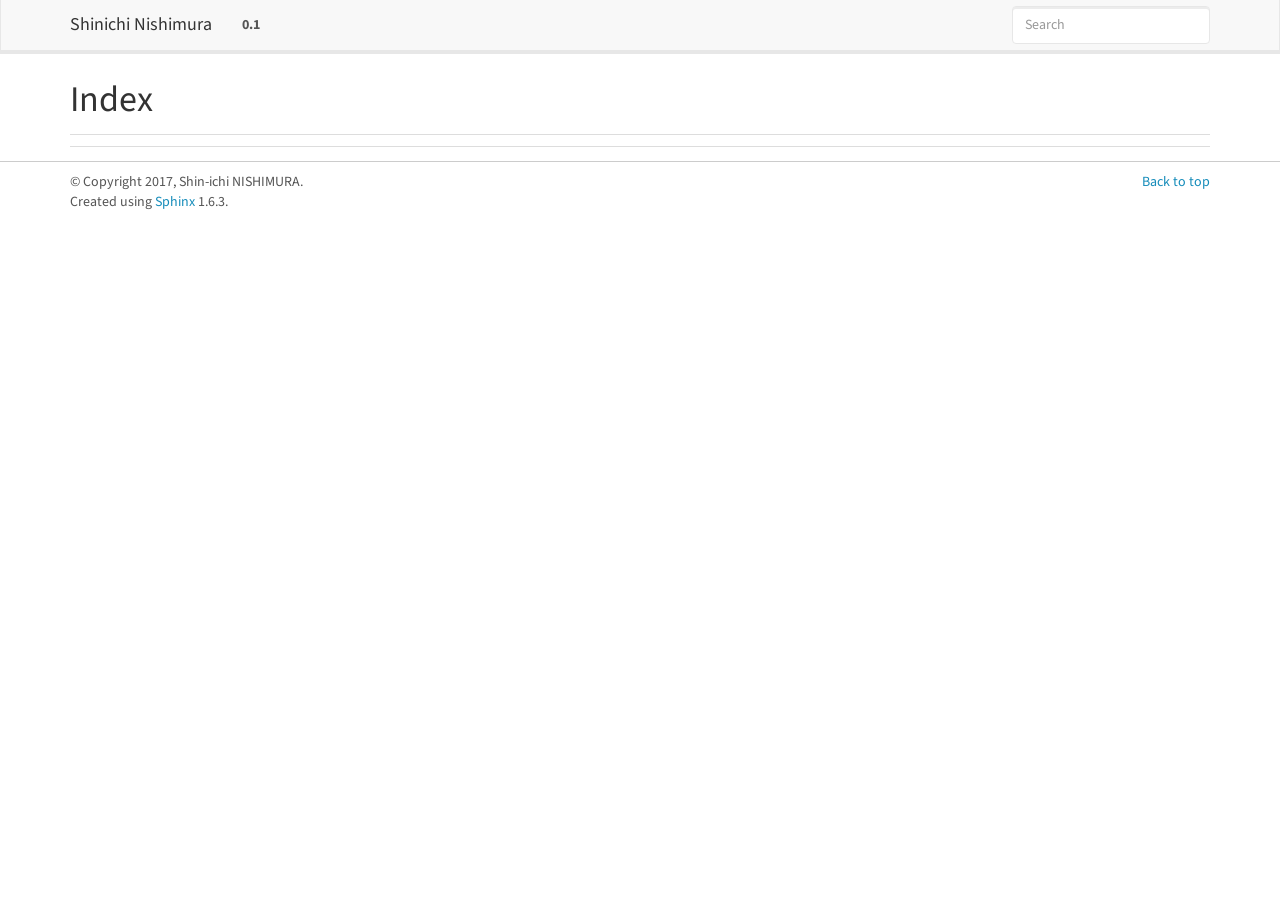
<file: genindex.html>
<!DOCTYPE html>

<html xmlns="http://www.w3.org/1999/xhtml">
  <head>
    <meta http-equiv="Content-Type" content="text/html; charset=utf-8" />
    <title>Index &#8212; Shinichi Nishimura 0.1 documentation</title>
    <link rel="stylesheet" href="_static/bootstrap-sphinx.css" type="text/css" />
    <link rel="stylesheet" href="_static/pygments.css" type="text/css" />
    <script type="text/javascript">
      var DOCUMENTATION_OPTIONS = {
        URL_ROOT:    './',
        VERSION:     '0.1',
        COLLAPSE_INDEX: false,
        FILE_SUFFIX: '.html',
        HAS_SOURCE:  true,
        SOURCELINK_SUFFIX: '.txt'
      };
    </script>
    <script type="text/javascript" src="_static/jquery.js"></script>
    <script type="text/javascript" src="_static/underscore.js"></script>
    <script type="text/javascript" src="_static/doctools.js"></script>
    <script type="text/javascript" src="_static/js/jquery-1.11.0.min.js"></script>
    <script type="text/javascript" src="_static/js/jquery-fix.js"></script>
    <script type="text/javascript" src="_static/bootstrap-3.3.6/js/bootstrap.min.js"></script>
    <script type="text/javascript" src="_static/bootstrap-sphinx.js"></script>
    <link rel="index" title="Index" href="#" />
    <link rel="search" title="Search" href="search.html" />
<meta charset='utf-8'>
<meta http-equiv='X-UA-Compatible' content='IE=edge,chrome=1'>
<meta name='viewport' content='width=device-width, initial-scale=1.0, maximum-scale=1'>
<meta name="apple-mobile-web-app-capable" content="yes">

  </head>
  <body>

  <div id="navbar" class="navbar navbar-default navbar-fixed-top">
    <div class="container">
      <div class="navbar-header">
        <!-- .btn-navbar is used as the toggle for collapsed navbar content -->
        <button type="button" class="navbar-toggle" data-toggle="collapse" data-target=".nav-collapse">
          <span class="icon-bar"></span>
          <span class="icon-bar"></span>
          <span class="icon-bar"></span>
        </button>
        <a class="navbar-brand" href="index.html">
          Shinichi Nishimura</a>
        <span class="navbar-text navbar-version pull-left"><b>0.1</b></span>
      </div>

        <div class="collapse navbar-collapse nav-collapse">
          <ul class="nav navbar-nav">
            
            
              <li class="dropdown globaltoc-container">
  <a role="button"
     id="dLabelGlobalToc"
     data-toggle="dropdown"
     data-target="#"
     href="index.html">Site <b class="caret"></b></a>
  <ul class="dropdown-menu globaltoc"
      role="menu"
      aria-labelledby="dLabelGlobalToc"></ul>
</li>
              
            
            
            
            
            
              <li class="hidden-sm"></li>
            
          </ul>

          
            
<form class="navbar-form navbar-right" action="search.html" method="get">
 <div class="form-group">
  <input type="text" name="q" class="form-control" placeholder="Search" />
 </div>
  <input type="hidden" name="check_keywords" value="yes" />
  <input type="hidden" name="area" value="default" />
</form>
          
        </div>
    </div>
  </div>

<div class="container">
  <div class="row">
    <div class="col-md-12 content">
      

<h1 id="index">Index</h1>

<div class="genindex-jumpbox">
 
</div>


    </div>
      
  </div>
</div>
<footer class="footer">
  <div class="container">
    <p class="pull-right">
      <a href="#">Back to top</a>
      
    </p>
    <p>
        &copy; Copyright 2017, Shin-ichi NISHIMURA.<br/>
      Created using <a href="http://sphinx-doc.org/">Sphinx</a> 1.6.3.<br/>
    </p>
  </div>
</footer>
  </body>
</html>
</file>
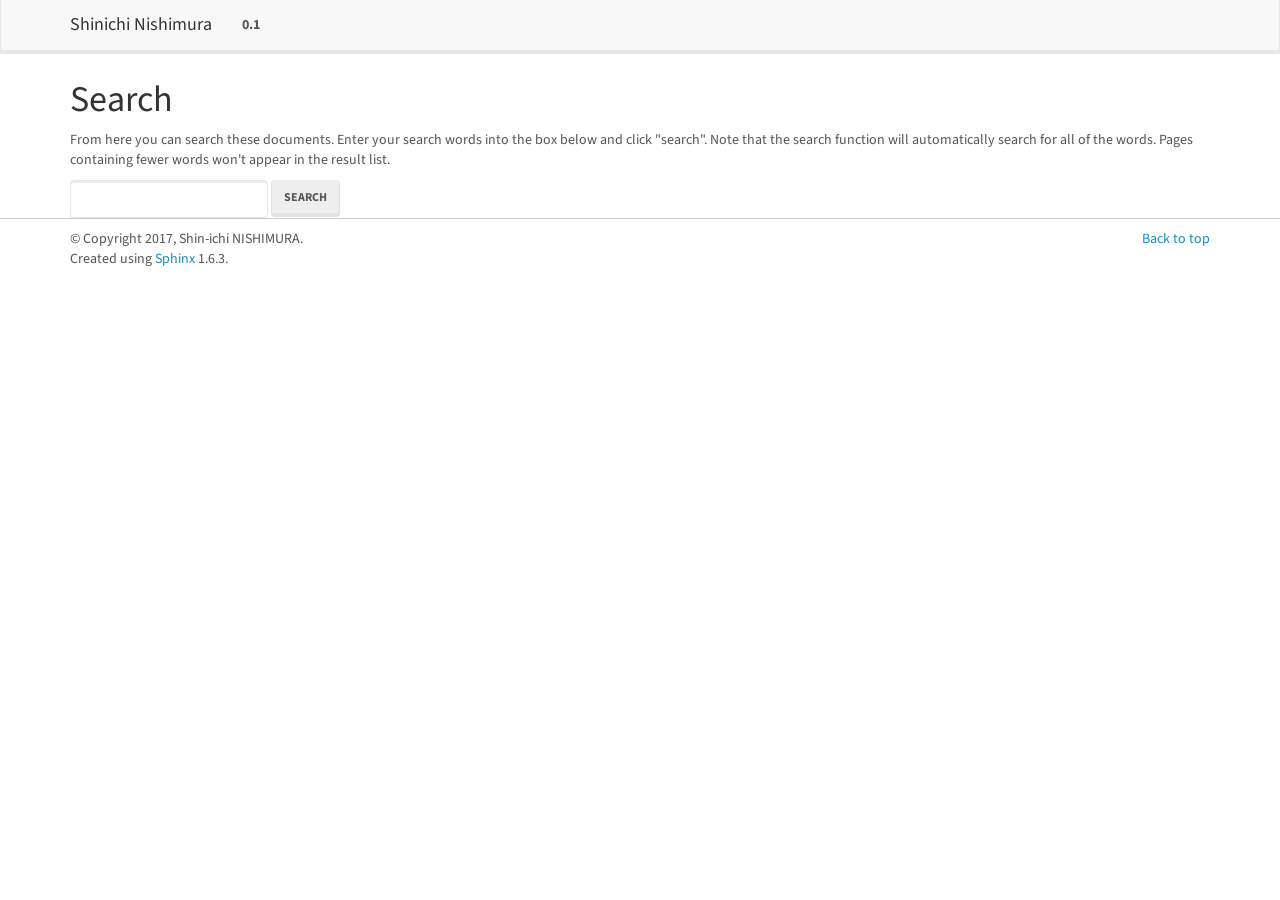
<file: search.html>
<!DOCTYPE html>

<html xmlns="http://www.w3.org/1999/xhtml">
  <head>
    <meta http-equiv="Content-Type" content="text/html; charset=utf-8" />
    <title>Search &#8212; Shinichi Nishimura 0.1 documentation</title>
    <link rel="stylesheet" href="_static/bootstrap-sphinx.css" type="text/css" />
    <link rel="stylesheet" href="_static/pygments.css" type="text/css" />
    <script type="text/javascript">
      var DOCUMENTATION_OPTIONS = {
        URL_ROOT:    './',
        VERSION:     '0.1',
        COLLAPSE_INDEX: false,
        FILE_SUFFIX: '.html',
        HAS_SOURCE:  true,
        SOURCELINK_SUFFIX: '.txt'
      };
    </script>
    <script type="text/javascript" src="_static/jquery.js"></script>
    <script type="text/javascript" src="_static/underscore.js"></script>
    <script type="text/javascript" src="_static/doctools.js"></script>
    <script type="text/javascript" src="_static/searchtools.js"></script>
    <script type="text/javascript" src="_static/js/jquery-1.11.0.min.js"></script>
    <script type="text/javascript" src="_static/js/jquery-fix.js"></script>
    <script type="text/javascript" src="_static/bootstrap-3.3.6/js/bootstrap.min.js"></script>
    <script type="text/javascript" src="_static/bootstrap-sphinx.js"></script>
    <link rel="index" title="Index" href="genindex.html" />
    <link rel="search" title="Search" href="#" />
  <script type="text/javascript">
    jQuery(function() { Search.loadIndex("searchindex.js"); });
  </script>
  
  <script type="text/javascript" id="searchindexloader"></script>
  
<meta charset='utf-8'>
<meta http-equiv='X-UA-Compatible' content='IE=edge,chrome=1'>
<meta name='viewport' content='width=device-width, initial-scale=1.0, maximum-scale=1'>
<meta name="apple-mobile-web-app-capable" content="yes">


  </head>
  <body>

  <div id="navbar" class="navbar navbar-default navbar-fixed-top">
    <div class="container">
      <div class="navbar-header">
        <!-- .btn-navbar is used as the toggle for collapsed navbar content -->
        <button type="button" class="navbar-toggle" data-toggle="collapse" data-target=".nav-collapse">
          <span class="icon-bar"></span>
          <span class="icon-bar"></span>
          <span class="icon-bar"></span>
        </button>
        <a class="navbar-brand" href="index.html">
          Shinichi Nishimura</a>
        <span class="navbar-text navbar-version pull-left"><b>0.1</b></span>
      </div>

        <div class="collapse navbar-collapse nav-collapse">
          <ul class="nav navbar-nav">
            
            
              <li class="dropdown globaltoc-container">
  <a role="button"
     id="dLabelGlobalToc"
     data-toggle="dropdown"
     data-target="#"
     href="index.html">Site <b class="caret"></b></a>
  <ul class="dropdown-menu globaltoc"
      role="menu"
      aria-labelledby="dLabelGlobalToc"></ul>
</li>
              
            
            
            
            
            
              <li class="hidden-sm"></li>
            
          </ul>

          
            
          
        </div>
    </div>
  </div>

<div class="container">
  <div class="row">
    <div class="col-md-12 content">
      
  <h1 id="search-documentation">Search</h1>
  <div id="fallback" class="admonition warning">
  <script type="text/javascript">$('#fallback').hide();</script>
  <p>
    Please activate JavaScript to enable the search
    functionality.
  </p>
  </div>
  <p>
    From here you can search these documents. Enter your search
    words into the box below and click "search". Note that the search
    function will automatically search for all of the words. Pages
    containing fewer words won't appear in the result list.
  </p>

  
  <form class="form-inline" action="" method="get">
    <div class="form-group">
      <input type="text" class="form-control" name="q" value="" />
    </div>
    <input type="submit" class="btn btn-default" value="search" />
    <span id="search-progress" style="padding-left: 10px"></span>
  </form>  
  
  
  
  <div id="search-results">
  
  </div>

    </div>
      
  </div>
</div>
<footer class="footer">
  <div class="container">
    <p class="pull-right">
      <a href="#">Back to top</a>
      
    </p>
    <p>
        &copy; Copyright 2017, Shin-ichi NISHIMURA.<br/>
      Created using <a href="http://sphinx-doc.org/">Sphinx</a> 1.6.3.<br/>
    </p>
  </div>
</footer>
  </body>
</html>
</file>
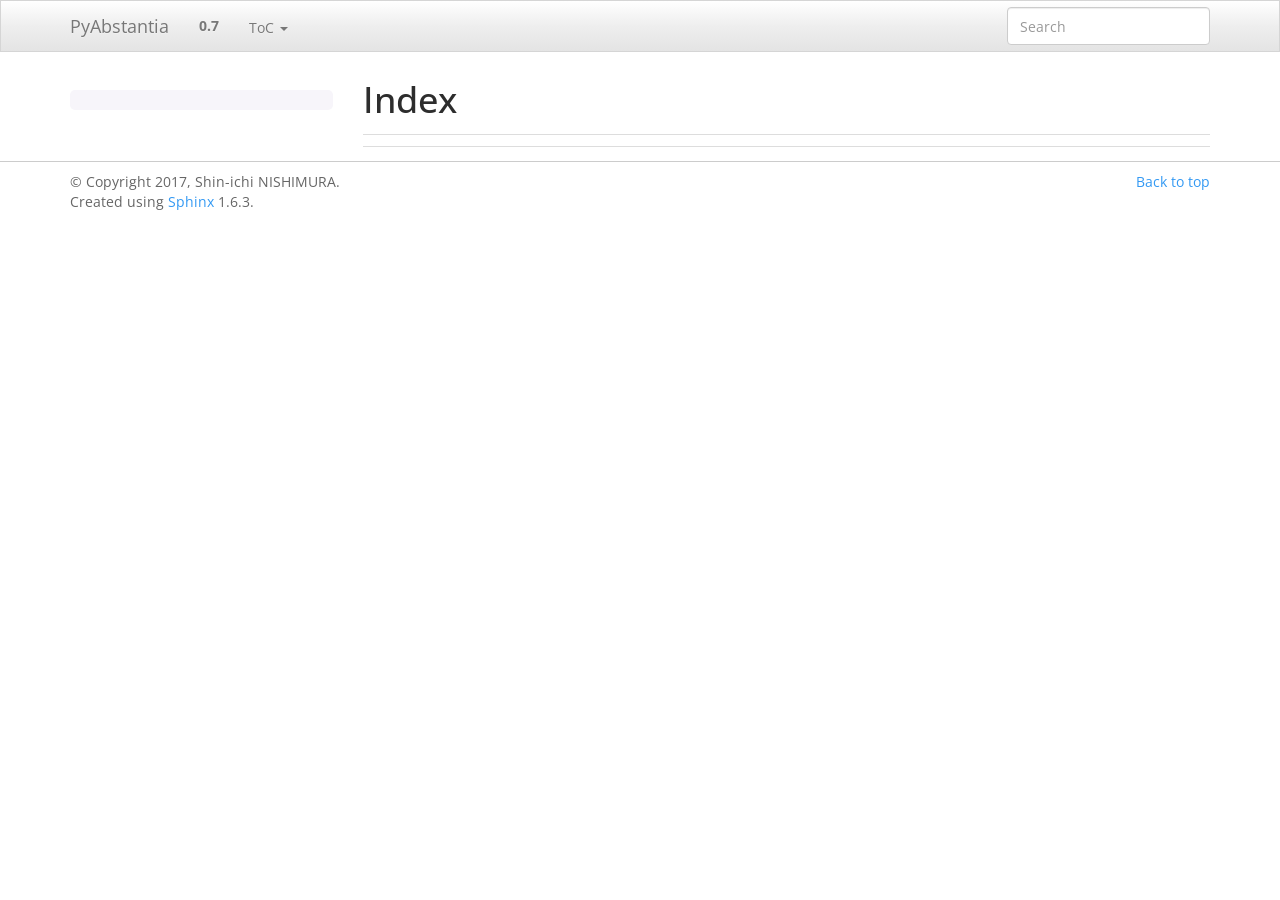
<file: pyabst/genindex.html>
<!DOCTYPE html>

<html xmlns="http://www.w3.org/1999/xhtml">
  <head>
    <meta http-equiv="Content-Type" content="text/html; charset=utf-8" />
    <title>Index &#8212; PyAbstantia 0.7b documentation</title>
    <link rel="stylesheet" href="_static/bootstrap-sphinx.css" type="text/css" />
    <link rel="stylesheet" href="_static/pygments.css" type="text/css" />
    <script type="text/javascript">
      var DOCUMENTATION_OPTIONS = {
        URL_ROOT:    './',
        VERSION:     '0.7b',
        COLLAPSE_INDEX: false,
        FILE_SUFFIX: '.html',
        HAS_SOURCE:  true,
        SOURCELINK_SUFFIX: '.txt'
      };
    </script>
    <script type="text/javascript" src="_static/jquery.js"></script>
    <script type="text/javascript" src="_static/underscore.js"></script>
    <script type="text/javascript" src="_static/doctools.js"></script>
    <script type="text/javascript" src="_static/js/jquery-1.11.0.min.js"></script>
    <script type="text/javascript" src="_static/js/jquery-fix.js"></script>
    <script type="text/javascript" src="_static/bootstrap-3.3.6/js/bootstrap.min.js"></script>
    <script type="text/javascript" src="_static/bootstrap-sphinx.js"></script>
    <link rel="index" title="Index" href="#" />
    <link rel="search" title="Search" href="search.html" />
<meta charset='utf-8'>
<meta http-equiv='X-UA-Compatible' content='IE=edge,chrome=1'>
<meta name='viewport' content='width=device-width, initial-scale=1.0, maximum-scale=1'>
<meta name="apple-mobile-web-app-capable" content="yes">

  </head>
  <body>

  <div id="navbar" class="navbar navbar-default navbar-fixed-top">
    <div class="container">
      <div class="navbar-header">
        <!-- .btn-navbar is used as the toggle for collapsed navbar content -->
        <button type="button" class="navbar-toggle" data-toggle="collapse" data-target=".nav-collapse">
          <span class="icon-bar"></span>
          <span class="icon-bar"></span>
          <span class="icon-bar"></span>
        </button>
        <a class="navbar-brand" href="index.html">
          PyAbstantia</a>
        <span class="navbar-text navbar-version pull-left"><b>0.7</b></span>
      </div>

        <div class="collapse navbar-collapse nav-collapse">
          <ul class="nav navbar-nav">
            
            
              <li class="dropdown globaltoc-container">
  <a role="button"
     id="dLabelGlobalToc"
     data-toggle="dropdown"
     data-target="#"
     href="index.html">PyAbstantia <b class="caret"></b></a>
  <ul class="dropdown-menu globaltoc"
      role="menu"
      aria-labelledby="dLabelGlobalToc"></ul>
</li>
              
                <li class="dropdown">
  <a role="button"
     id="dLabelLocalToc"
     data-toggle="dropdown"
     data-target="#"
     href="#">ToC <b class="caret"></b></a>
  <ul class="dropdown-menu localtoc"
      role="menu"
      aria-labelledby="dLabelLocalToc"></ul>
</li>
              
            
            
              
                
              
            
            
            
            
          </ul>

          
            
<form class="navbar-form navbar-right" action="search.html" method="get">
 <div class="form-group">
  <input type="text" name="q" class="form-control" placeholder="Search" />
 </div>
  <input type="hidden" name="check_keywords" value="yes" />
  <input type="hidden" name="area" value="default" />
</form>
          
        </div>
    </div>
  </div>

<div class="container">
  <div class="row">
      <div class="col-md-3">
        <div id="sidebar" class="bs-sidenav" role="complementary">
        </div>
      </div>
    <div class="col-md-9 content">
      

<h1 id="index">Index</h1>

<div class="genindex-jumpbox">
 
</div>


    </div>
      
  </div>
</div>
<footer class="footer">
  <div class="container">
    <p class="pull-right">
      <a href="#">Back to top</a>
      
        <br/>
        
      
    </p>
    <p>
        &copy; Copyright 2017, Shin-ichi NISHIMURA.<br/>
      Created using <a href="http://sphinx-doc.org/">Sphinx</a> 1.6.3.<br/>
    </p>
  </div>
</footer>
  </body>
</html>
</file>
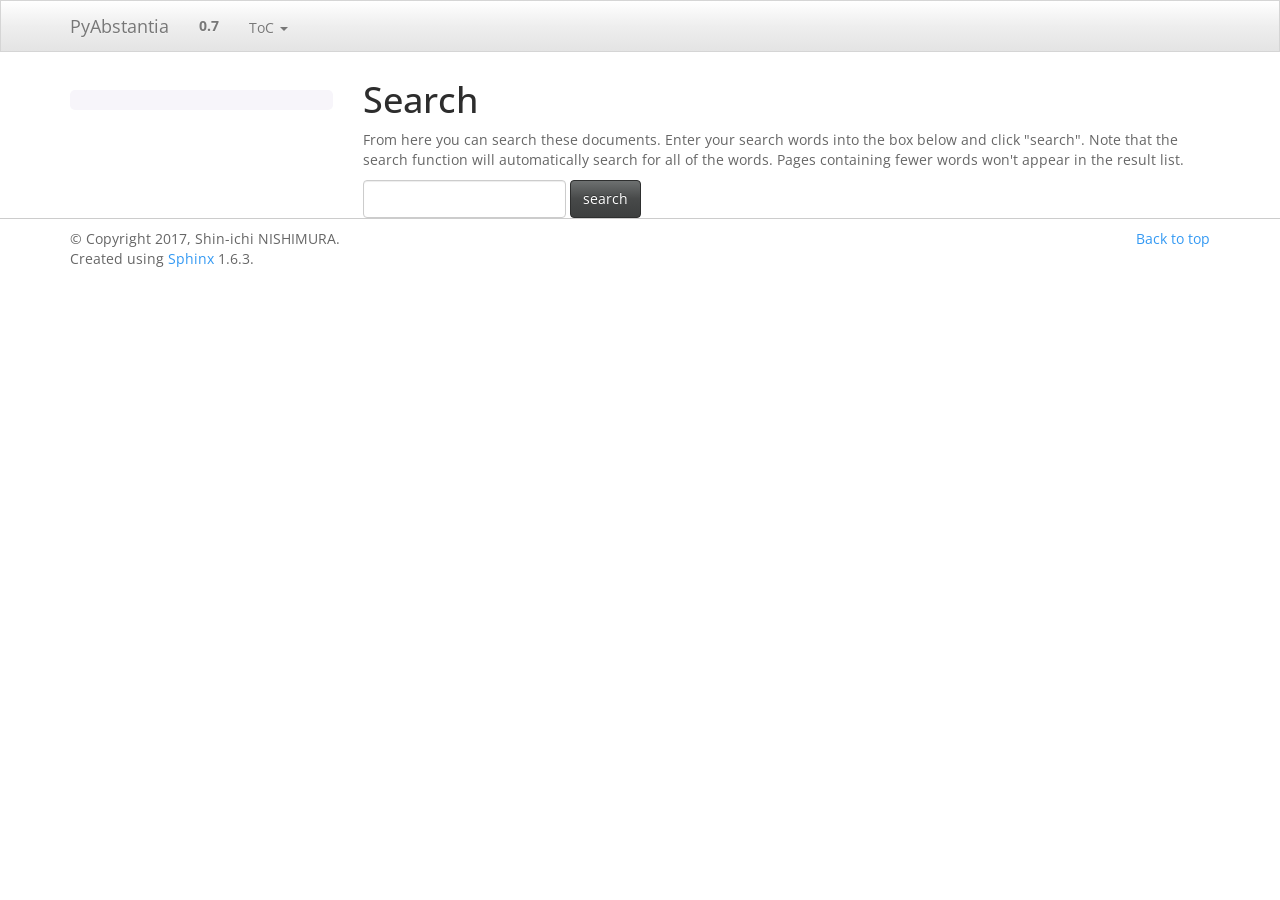
<file: pyabst/search.html>
<!DOCTYPE html>

<html xmlns="http://www.w3.org/1999/xhtml">
  <head>
    <meta http-equiv="Content-Type" content="text/html; charset=utf-8" />
    <title>Search &#8212; PyAbstantia 0.7b documentation</title>
    <link rel="stylesheet" href="_static/bootstrap-sphinx.css" type="text/css" />
    <link rel="stylesheet" href="_static/pygments.css" type="text/css" />
    <script type="text/javascript">
      var DOCUMENTATION_OPTIONS = {
        URL_ROOT:    './',
        VERSION:     '0.7b',
        COLLAPSE_INDEX: false,
        FILE_SUFFIX: '.html',
        HAS_SOURCE:  true,
        SOURCELINK_SUFFIX: '.txt'
      };
    </script>
    <script type="text/javascript" src="_static/jquery.js"></script>
    <script type="text/javascript" src="_static/underscore.js"></script>
    <script type="text/javascript" src="_static/doctools.js"></script>
    <script type="text/javascript" src="_static/searchtools.js"></script>
    <script type="text/javascript" src="_static/js/jquery-1.11.0.min.js"></script>
    <script type="text/javascript" src="_static/js/jquery-fix.js"></script>
    <script type="text/javascript" src="_static/bootstrap-3.3.6/js/bootstrap.min.js"></script>
    <script type="text/javascript" src="_static/bootstrap-sphinx.js"></script>
    <link rel="index" title="Index" href="genindex.html" />
    <link rel="search" title="Search" href="#" />
  <script type="text/javascript">
    jQuery(function() { Search.loadIndex("searchindex.js"); });
  </script>
  
  <script type="text/javascript" id="searchindexloader"></script>
  
<meta charset='utf-8'>
<meta http-equiv='X-UA-Compatible' content='IE=edge,chrome=1'>
<meta name='viewport' content='width=device-width, initial-scale=1.0, maximum-scale=1'>
<meta name="apple-mobile-web-app-capable" content="yes">


  </head>
  <body>

  <div id="navbar" class="navbar navbar-default navbar-fixed-top">
    <div class="container">
      <div class="navbar-header">
        <!-- .btn-navbar is used as the toggle for collapsed navbar content -->
        <button type="button" class="navbar-toggle" data-toggle="collapse" data-target=".nav-collapse">
          <span class="icon-bar"></span>
          <span class="icon-bar"></span>
          <span class="icon-bar"></span>
        </button>
        <a class="navbar-brand" href="index.html">
          PyAbstantia</a>
        <span class="navbar-text navbar-version pull-left"><b>0.7</b></span>
      </div>

        <div class="collapse navbar-collapse nav-collapse">
          <ul class="nav navbar-nav">
            
            
              <li class="dropdown globaltoc-container">
  <a role="button"
     id="dLabelGlobalToc"
     data-toggle="dropdown"
     data-target="#"
     href="index.html">PyAbstantia <b class="caret"></b></a>
  <ul class="dropdown-menu globaltoc"
      role="menu"
      aria-labelledby="dLabelGlobalToc"></ul>
</li>
              
                <li class="dropdown">
  <a role="button"
     id="dLabelLocalToc"
     data-toggle="dropdown"
     data-target="#"
     href="#">ToC <b class="caret"></b></a>
  <ul class="dropdown-menu localtoc"
      role="menu"
      aria-labelledby="dLabelLocalToc"></ul>
</li>
              
            
            
              
                
              
            
            
            
            
          </ul>

          
            
          
        </div>
    </div>
  </div>

<div class="container">
  <div class="row">
      <div class="col-md-3">
        <div id="sidebar" class="bs-sidenav" role="complementary">
        </div>
      </div>
    <div class="col-md-9 content">
      
  <h1 id="search-documentation">Search</h1>
  <div id="fallback" class="admonition warning">
  <script type="text/javascript">$('#fallback').hide();</script>
  <p>
    Please activate JavaScript to enable the search
    functionality.
  </p>
  </div>
  <p>
    From here you can search these documents. Enter your search
    words into the box below and click "search". Note that the search
    function will automatically search for all of the words. Pages
    containing fewer words won't appear in the result list.
  </p>

  
  <form class="form-inline" action="" method="get">
    <div class="form-group">
      <input type="text" class="form-control" name="q" value="" />
    </div>
    <input type="submit" class="btn btn-default" value="search" />
    <span id="search-progress" style="padding-left: 10px"></span>
  </form>  
  
  
  
  <div id="search-results">
  
  </div>

    </div>
      
  </div>
</div>
<footer class="footer">
  <div class="container">
    <p class="pull-right">
      <a href="#">Back to top</a>
      
        <br/>
        
      
    </p>
    <p>
        &copy; Copyright 2017, Shin-ichi NISHIMURA.<br/>
      Created using <a href="http://sphinx-doc.org/">Sphinx</a> 1.6.3.<br/>
    </p>
  </div>
</footer>
  </body>
</html>
</file>
<file: _static/pygments.css>
.highlight .hll { background-color: #ffffcc }
.highlight  { background: #eeffcc; }
.highlight .c { color: #408090; font-style: italic } /* Comment */
.highlight .err { border: 1px solid #FF0000 } /* Error */
.highlight .k { color: #007020; font-weight: bold } /* Keyword */
.highlight .o { color: #666666 } /* Operator */
.highlight .ch { color: #408090; font-style: italic } /* Comment.Hashbang */
.highlight .cm { color: #408090; font-style: italic } /* Comment.Multiline */
.highlight .cp { color: #007020 } /* Comment.Preproc */
.highlight .cpf { color: #408090; font-style: italic } /* Comment.PreprocFile */
.highlight .c1 { color: #408090; font-style: italic } /* Comment.Single */
.highlight .cs { color: #408090; background-color: #fff0f0 } /* Comment.Special */
.highlight .gd { color: #A00000 } /* Generic.Deleted */
.highlight .ge { font-style: italic } /* Generic.Emph */
.highlight .gr { color: #FF0000 } /* Generic.Error */
.highlight .gh { color: #000080; font-weight: bold } /* Generic.Heading */
.highlight .gi { color: #00A000 } /* Generic.Inserted */
.highlight .go { color: #333333 } /* Generic.Output */
.highlight .gp { color: #c65d09; font-weight: bold } /* Generic.Prompt */
.highlight .gs { font-weight: bold } /* Generic.Strong */
.highlight .gu { color: #800080; font-weight: bold } /* Generic.Subheading */
.highlight .gt { color: #0044DD } /* Generic.Traceback */
.highlight .kc { color: #007020; font-weight: bold } /* Keyword.Constant */
.highlight .kd { color: #007020; font-weight: bold } /* Keyword.Declaration */
.highlight .kn { color: #007020; font-weight: bold } /* Keyword.Namespace */
.highlight .kp { color: #007020 } /* Keyword.Pseudo */
.highlight .kr { color: #007020; font-weight: bold } /* Keyword.Reserved */
.highlight .kt { color: #902000 } /* Keyword.Type */
.highlight .m { color: #208050 } /* Literal.Number */
.highlight .s { color: #4070a0 } /* Literal.String */
.highlight .na { color: #4070a0 } /* Name.Attribute */
.highlight .nb { color: #007020 } /* Name.Builtin */
.highlight .nc { color: #0e84b5; font-weight: bold } /* Name.Class */
.highlight .no { color: #60add5 } /* Name.Constant */
.highlight .nd { color: #555555; font-weight: bold } /* Name.Decorator */
.highlight .ni { color: #d55537; font-weight: bold } /* Name.Entity */
.highlight .ne { color: #007020 } /* Name.Exception */
.highlight .nf { color: #06287e } /* Name.Function */
.highlight .nl { color: #002070; font-weight: bold } /* Name.Label */
.highlight .nn { color: #0e84b5; font-weight: bold } /* Name.Namespace */
.highlight .nt { color: #062873; font-weight: bold } /* Name.Tag */
.highlight .nv { color: #bb60d5 } /* Name.Variable */
.highlight .ow { color: #007020; font-weight: bold } /* Operator.Word */
.highlight .w { color: #bbbbbb } /* Text.Whitespace */
.highlight .mb { color: #208050 } /* Literal.Number.Bin */
.highlight .mf { color: #208050 } /* Literal.Number.Float */
.highlight .mh { color: #208050 } /* Literal.Number.Hex */
.highlight .mi { color: #208050 } /* Literal.Number.Integer */
.highlight .mo { color: #208050 } /* Literal.Number.Oct */
.highlight .sa { color: #4070a0 } /* Literal.String.Affix */
.highlight .sb { color: #4070a0 } /* Literal.String.Backtick */
.highlight .sc { color: #4070a0 } /* Literal.String.Char */
.highlight .dl { color: #4070a0 } /* Literal.String.Delimiter */
.highlight .sd { color: #4070a0; font-style: italic } /* Literal.String.Doc */
.highlight .s2 { color: #4070a0 } /* Literal.String.Double */
.highlight .se { color: #4070a0; font-weight: bold } /* Literal.String.Escape */
.highlight .sh { color: #4070a0 } /* Literal.String.Heredoc */
.highlight .si { color: #70a0d0; font-style: italic } /* Literal.String.Interpol */
.highlight .sx { color: #c65d09 } /* Literal.String.Other */
.highlight .sr { color: #235388 } /* Literal.String.Regex */
.highlight .s1 { color: #4070a0 } /* Literal.String.Single */
.highlight .ss { color: #517918 } /* Literal.String.Symbol */
.highlight .bp { color: #007020 } /* Name.Builtin.Pseudo */
.highlight .fm { color: #06287e } /* Name.Function.Magic */
.highlight .vc { color: #bb60d5 } /* Name.Variable.Class */
.highlight .vg { color: #bb60d5 } /* Name.Variable.Global */
.highlight .vi { color: #bb60d5 } /* Name.Variable.Instance */
.highlight .vm { color: #bb60d5 } /* Name.Variable.Magic */
.highlight .il { color: #208050 } /* Literal.Number.Integer.Long */
</file>
<file: pyabst/_static/pygments.css>
.highlight .hll { background-color: #ffffcc }
.highlight  { background: #eeffcc; }
.highlight .c { color: #408090; font-style: italic } /* Comment */
.highlight .err { border: 1px solid #FF0000 } /* Error */
.highlight .k { color: #007020; font-weight: bold } /* Keyword */
.highlight .o { color: #666666 } /* Operator */
.highlight .ch { color: #408090; font-style: italic } /* Comment.Hashbang */
.highlight .cm { color: #408090; font-style: italic } /* Comment.Multiline */
.highlight .cp { color: #007020 } /* Comment.Preproc */
.highlight .cpf { color: #408090; font-style: italic } /* Comment.PreprocFile */
.highlight .c1 { color: #408090; font-style: italic } /* Comment.Single */
.highlight .cs { color: #408090; background-color: #fff0f0 } /* Comment.Special */
.highlight .gd { color: #A00000 } /* Generic.Deleted */
.highlight .ge { font-style: italic } /* Generic.Emph */
.highlight .gr { color: #FF0000 } /* Generic.Error */
.highlight .gh { color: #000080; font-weight: bold } /* Generic.Heading */
.highlight .gi { color: #00A000 } /* Generic.Inserted */
.highlight .go { color: #333333 } /* Generic.Output */
.highlight .gp { color: #c65d09; font-weight: bold } /* Generic.Prompt */
.highlight .gs { font-weight: bold } /* Generic.Strong */
.highlight .gu { color: #800080; font-weight: bold } /* Generic.Subheading */
.highlight .gt { color: #0044DD } /* Generic.Traceback */
.highlight .kc { color: #007020; font-weight: bold } /* Keyword.Constant */
.highlight .kd { color: #007020; font-weight: bold } /* Keyword.Declaration */
.highlight .kn { color: #007020; font-weight: bold } /* Keyword.Namespace */
.highlight .kp { color: #007020 } /* Keyword.Pseudo */
.highlight .kr { color: #007020; font-weight: bold } /* Keyword.Reserved */
.highlight .kt { color: #902000 } /* Keyword.Type */
.highlight .m { color: #208050 } /* Literal.Number */
.highlight .s { color: #4070a0 } /* Literal.String */
.highlight .na { color: #4070a0 } /* Name.Attribute */
.highlight .nb { color: #007020 } /* Name.Builtin */
.highlight .nc { color: #0e84b5; font-weight: bold } /* Name.Class */
.highlight .no { color: #60add5 } /* Name.Constant */
.highlight .nd { color: #555555; font-weight: bold } /* Name.Decorator */
.highlight .ni { color: #d55537; font-weight: bold } /* Name.Entity */
.highlight .ne { color: #007020 } /* Name.Exception */
.highlight .nf { color: #06287e } /* Name.Function */
.highlight .nl { color: #002070; font-weight: bold } /* Name.Label */
.highlight .nn { color: #0e84b5; font-weight: bold } /* Name.Namespace */
.highlight .nt { color: #062873; font-weight: bold } /* Name.Tag */
.highlight .nv { color: #bb60d5 } /* Name.Variable */
.highlight .ow { color: #007020; font-weight: bold } /* Operator.Word */
.highlight .w { color: #bbbbbb } /* Text.Whitespace */
.highlight .mb { color: #208050 } /* Literal.Number.Bin */
.highlight .mf { color: #208050 } /* Literal.Number.Float */
.highlight .mh { color: #208050 } /* Literal.Number.Hex */
.highlight .mi { color: #208050 } /* Literal.Number.Integer */
.highlight .mo { color: #208050 } /* Literal.Number.Oct */
.highlight .sa { color: #4070a0 } /* Literal.String.Affix */
.highlight .sb { color: #4070a0 } /* Literal.String.Backtick */
.highlight .sc { color: #4070a0 } /* Literal.String.Char */
.highlight .dl { color: #4070a0 } /* Literal.String.Delimiter */
.highlight .sd { color: #4070a0; font-style: italic } /* Literal.String.Doc */
.highlight .s2 { color: #4070a0 } /* Literal.String.Double */
.highlight .se { color: #4070a0; font-weight: bold } /* Literal.String.Escape */
.highlight .sh { color: #4070a0 } /* Literal.String.Heredoc */
.highlight .si { color: #70a0d0; font-style: italic } /* Literal.String.Interpol */
.highlight .sx { color: #c65d09 } /* Literal.String.Other */
.highlight .sr { color: #235388 } /* Literal.String.Regex */
.highlight .s1 { color: #4070a0 } /* Literal.String.Single */
.highlight .ss { color: #517918 } /* Literal.String.Symbol */
.highlight .bp { color: #007020 } /* Name.Builtin.Pseudo */
.highlight .fm { color: #06287e } /* Name.Function.Magic */
.highlight .vc { color: #bb60d5 } /* Name.Variable.Class */
.highlight .vg { color: #bb60d5 } /* Name.Variable.Global */
.highlight .vi { color: #bb60d5 } /* Name.Variable.Instance */
.highlight .vm { color: #bb60d5 } /* Name.Variable.Magic */
.highlight .il { color: #208050 } /* Literal.Number.Integer.Long */
</file>
